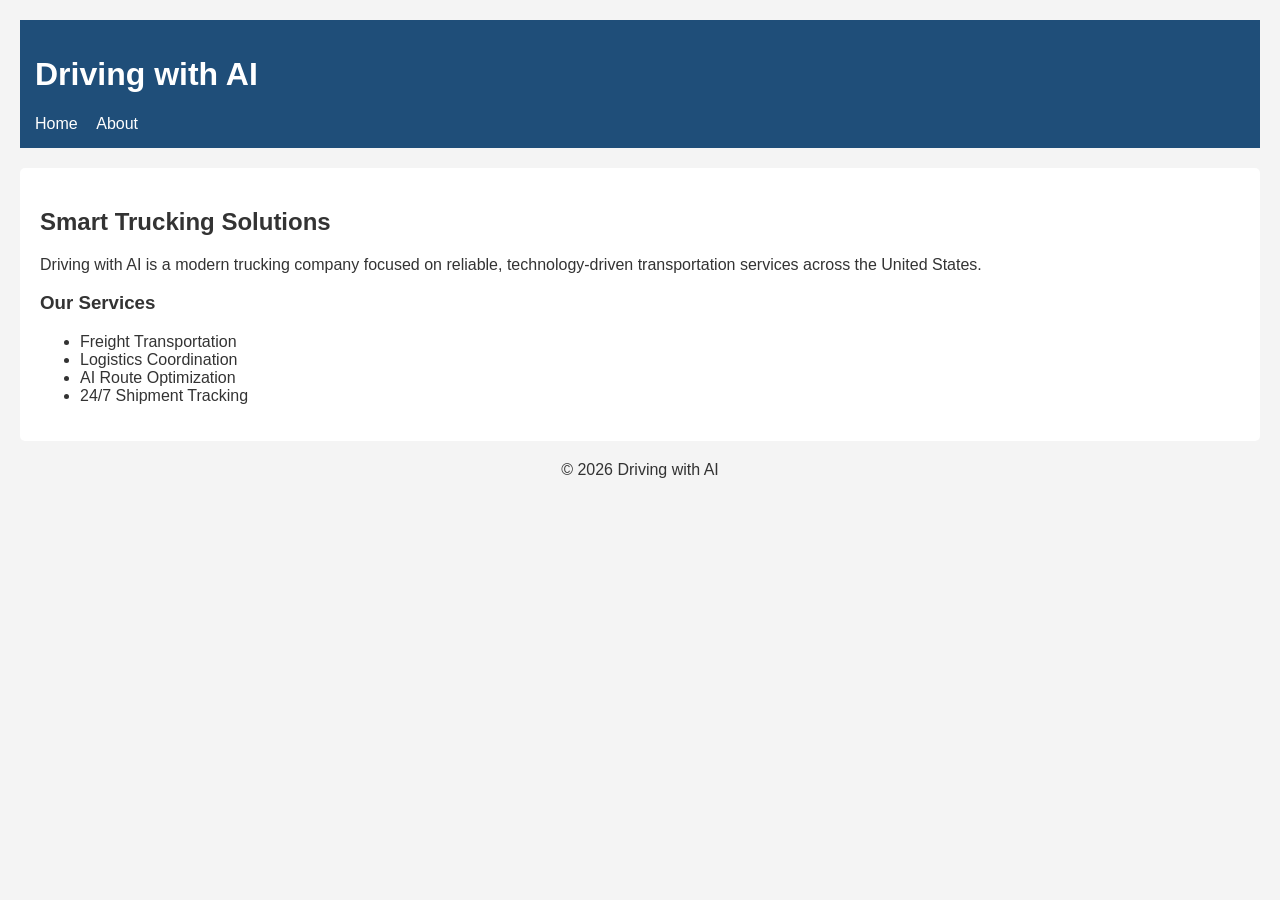
<file: index.html>
<!DOCTYPE html>
<html lang="en">
<head>
    <meta charset="UTF-8">
    <title>Driving with AI</title>
    <link rel="stylesheet" href="style.css">
</head>
<body>

<header>
    <h1>Driving with AI</h1>
    <nav>
        <a href="index.html">Home</a>
        <a href="about.html">About</a>
    </nav>
</header>

<section>
    <h2>Smart Trucking Solutions</h2>
    <p>
        Driving with AI is a modern trucking company focused on reliable,
        technology-driven transportation services across the United States.
    </p>

    <h3>Our Services</h3>
    <ul>
        <li>Freight Transportation</li>
        <li>Logistics Coordination</li>
        <li>AI Route Optimization</li>
        <li>24/7 Shipment Tracking</li>
    </ul>
</section>

<footer>
    <p>&copy; 2026 Driving with AI</p>
</footer>

</body>
</html>
</file>
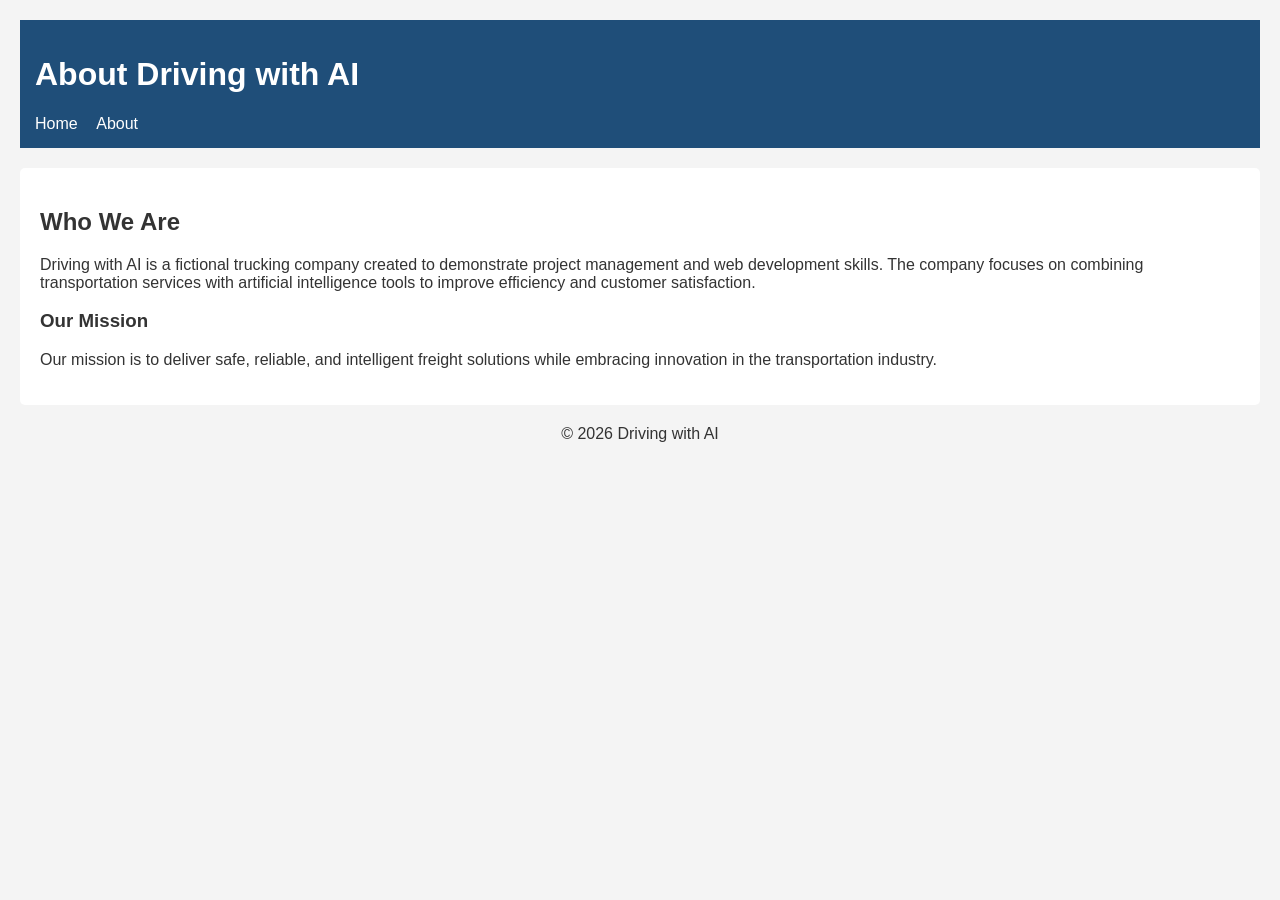
<file: about.html>
<!DOCTYPE html>
<html lang="en">
<head>
    <meta charset="UTF-8">
    <title>About Driving with AI</title>
    <link rel="stylesheet" href="style.css">
</head>
<body>

<header>
    <h1>About Driving with AI</h1>
    <nav>
        <a href="index.html">Home</a>
        <a href="about.html">About</a>
    </nav>
</header>

<section>
    <h2>Who We Are</h2>
    <p>
        Driving with AI is a fictional trucking company created to demonstrate
        project management and web development skills. The company focuses on
        combining transportation services with artificial intelligence tools
        to improve efficiency and customer satisfaction.
    </p>

    <h3>Our Mission</h3>
    <p>
        Our mission is to deliver safe, reliable, and intelligent freight
        solutions while embracing innovation in the transportation industry.
    </p>
</section>

<footer>
    <p>&copy; 2026 Driving with AI</p>
</footer>

</body>
</html>
</file>
<file: style.css>
body {
    font-family: Arial, sans-serif;
    margin: 20px;
    background-color: #f4f4f4;
    color: #333;
}

header {
    background-color: #1f4e79;
    color: white;
    padding: 15px;
}

nav a {
    color: white;
    margin-right: 15px;
    text-decoration: none;
}

section {
    background-color: white;
    padding: 20px;
    margin-top: 20px;
    border-radius: 5px;
}

footer {
    margin-top: 20px;
    text-align: center;
}
</file>
